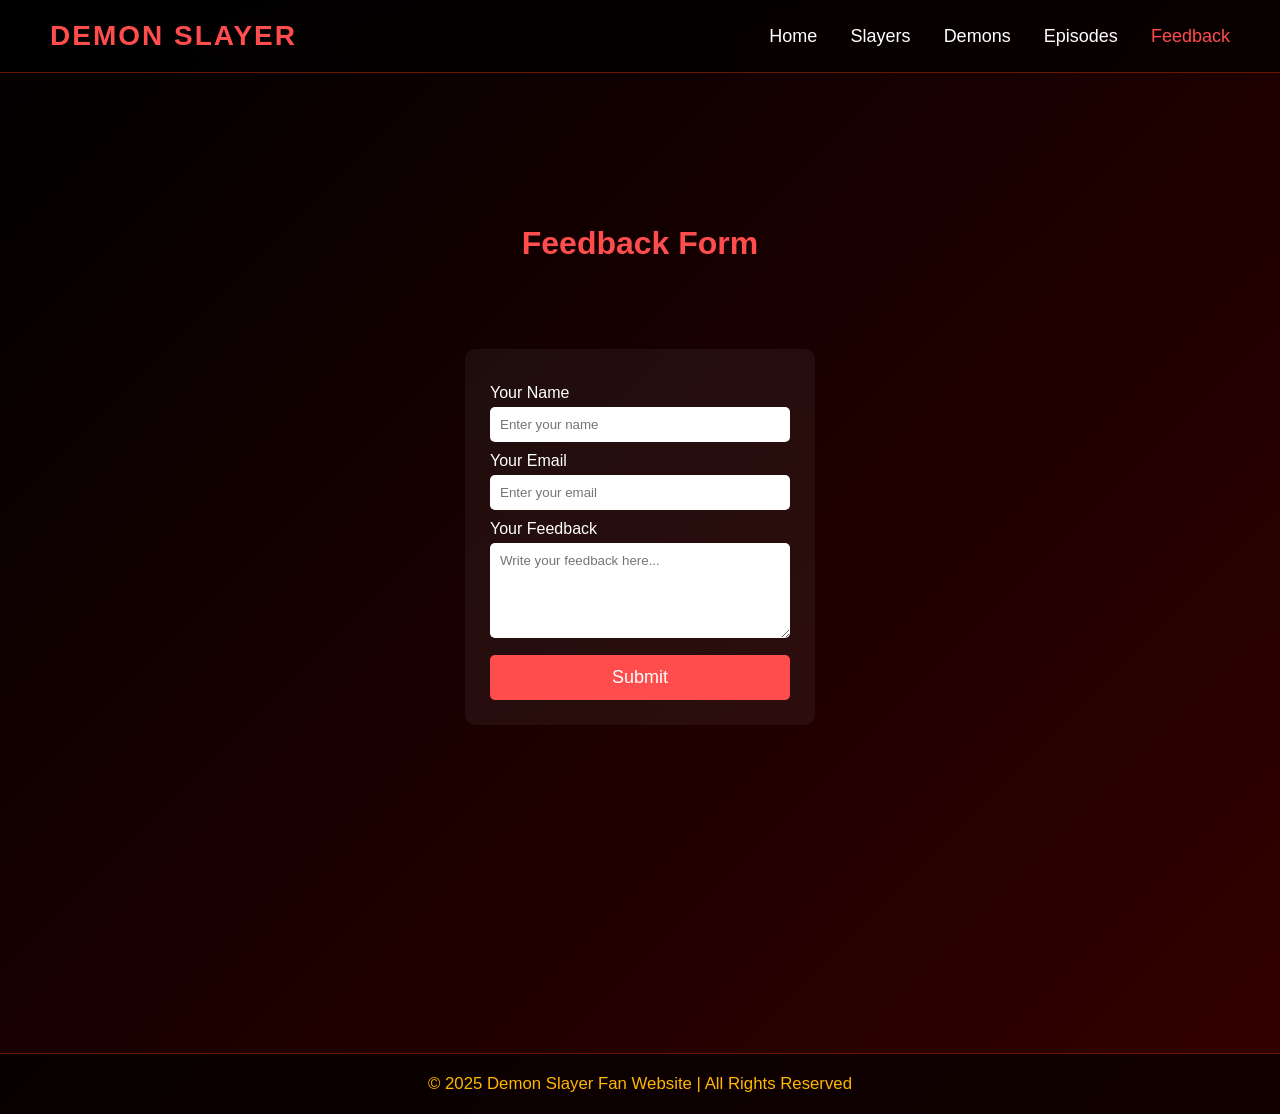
<file: Feedback.html>
<!DOCTYPE html>
<html lang="en">
<head>
    <meta charset="UTF-8">
    <title>Feedback</title>
    <link rel="stylesheet" href="style.css">
</head>

<body>

<header>
    <a href="#" class="logo">Demon Slayer</a>
    <nav>
        <a href="index.html">Home</a>
        <a href="slayers.html">Slayers</a>
        <a href="demons.html">Demons</a>
        <a href="episodes.html">Episodes</a>
        <a href="Feedback.html" class="active">Feedback</a>
    </nav>
</header>

<section class="feedback-section">
    <h2>Feedback Form</h2>

    <form class="feedback-form">

        <label>Your Name</label>
        <input type="text" placeholder="Enter your name" required>

        <label>Your Email</label>
        <input type="email" placeholder="Enter your email" required>

        <label>Your Feedback</label>
        <textarea rows="5" placeholder="Write your feedback here..." required></textarea>

        <button type="submit">Submit</button>

    </form>
</section>

<footer>
    <p>© 2025 Demon Slayer Fan Website | All Rights Reserved</p>
</footer>

</body>
</html>
</file>
<file: style.css>
/* RESET */
* {
    margin: 0;
    padding: 0;
    box-sizing: border-box;
    text-decoration: none;
    font-family: 'Poppins', sans-serif;
}

html {
    font-size: 70%;
}

body {
    background: linear-gradient(135deg, #000000, #1b0000, #330000);
    color: #f5f5f5;
    overflow-x: hidden;
}

/* HEADER */
header {
    position: fixed;
    top: 0;
    width: 100%;
    padding: 1.5rem 9%;
    display: flex;
    justify-content: space-between;
    align-items: center;
    background: rgba(0,0,0,0.6);
    backdrop-filter: blur(5px);
    z-index: 100;
    border-bottom: 1px solid rgba(255, 50, 0, 0.4);
}

.logo {
    font-size: 4rem;
    font-weight: 900;
    color: #ffb700;
    letter-spacing: 2px;
    transition: 0.4s;
}

.logo:hover {
    transform: scale(1.1);
    color: #ff4500;
}

/* NAVIGATION */
nav a {
    font-size: 2rem;
    margin-left: 3rem;
    color: #fff;
    font-weight: 500;
    transition: 0.3s;
    border-bottom: 3px solid transparent;
}

nav a:hover {
    color: #ff4500;
    border-bottom: 3px solid #ff4500;
}

/* SECTION */
section {
    padding: 10rem 9%;
    min-height: 100vh;
    display: flex;
    align-items: center;
    gap: 6rem;
}

/* HOME IMAGE */
.home-img img {
    width: 32vw;
    border-radius: 50%;
    box-shadow: 0 0 35px #ff2200, 0 0 60px #ff0000;
    transition: 0.3s ease;
}

.home-img img:hover {
    transform: scale(1.07);
    box-shadow: 0 0 55px #ff2200, 0 0 80px #ff0000;
}

/* HOME CONTENT */
.home-content {
    max-width: 600px;
}

.home-content h2 {
    font-size: 5rem;
    font-weight: 800;
}

.home-content h3 {
    font-size: 3.5rem;
    margin-top: 1rem;
    font-weight: 700;
}

span {
    color: #ff4500;
}

/* SOCIAL ICONS */
.social-icons {
    margin-top: 2rem;
    display: flex;
    gap: 2rem;
}

.social-icons a {
    font-size: 3rem;
    color: #ffb700;
    transition: 0.3s ease;
}

.social-icons a:hover {
    color: #ff3000;
    transform: scale(1.3);
}

/* TYPEWRITER CURSOR EFFECT */
.typing-text span::after {
    content: "";
    position: absolute;
    width: 4px;
    height: 100%;
    background: #fff;
    right: -5px;
    animation: blink 0.5s infinite;
}

@keyframes blink {
    0%, 50% { opacity: 1; }
    50%, 100% { opacity: 0; }
}

/* FOOTER */
footer {
    width: 100%;
    text-align: center;
    padding: 1.5rem;
    background: #0a0a0a;
    color: #ffb700;
    border-top: 1px solid rgba(255, 50, 0, 0.4);
    font-size: 1.5rem;
}

/* SLAYERS PAGE CARD SECTION */
.content h2 {
    font-size: 4rem;
    margin-bottom: 3rem;
    text-align: center;
    color: #ffb700;
    text-shadow: 0 0 10px #ff4500;
}

/* Card grid container */
.card-container {
    display: grid;
    grid-template-columns: repeat(auto-fit, minmax(260px, 1fr));
    gap: 3rem;
    padding: 2rem 0;
}

/* Each card */
.card {
    background: rgba(0, 0, 0, 0.7);
    backdrop-filter: blur(8px);
    padding: 2rem;
    border-radius: 15px;
    text-align: center;
    box-shadow: 0 0 15px rgba(255, 68, 0, 0.6);
    transition: 0.3s ease;
    border: 2px solid rgba(255, 80, 0, 0.4);
}

.card:hover {
    transform: translateY(-10px);
    box-shadow: 0 0 30px rgba(255, 100, 0, 0.8);
}

/* Images */
.card img {
    width: 100%;
    height: 100;
    object-fit: cover;
    border-radius: 12px;
    margin-bottom: 1.5rem;
    box-shadow: 0 0 15px rgba(255, 50, 0, 0.7);
}

/* Title */
.card h3 {
    font-size: 2.5rem;
    color: #ffb700;
    margin-bottom: 1rem;
}

/* Description text */
.card p {
    font-size: 1.5rem;
    color: #eee;
    line-height: 1.5;
}

section{
    padding: 10rem 9%;
}

.content{
    padding-top: 12rem ;
}

/*FOR DEMONS PAGE*/
.card-container {
    display: grid;
    grid-template-columns: repeat(2, 1fr); /* Only 2 cards per row */
    gap: 20px;
    padding: 20px;
}

.card {
    background: rgba(255, 255, 255, 0.08);
    padding: 15px;
    border-radius: 15px;
    backdrop-filter: blur(5px);
    text-align: center;
}

.card img {
    width: 100%;
    height: auto;
    object-fit: cover;
    border-radius: 10px;
}

/* RESET */
* {
    margin: 0;
    padding: 0;
    box-sizing: border-box;
    font-family: 'Poppins', sans-serif;
}

body {
    background: linear-gradient(135deg, #000000, #1b0000, #330000);
    color: #fff;
    overflow-x: hidden;
}

/* HEADER */
header {
    width: 100%;
    padding: 20px 50px;
    display: flex;
    justify-content: space-between;
    align-items: center;
    background: rgba(0,0,0,0.6);
    backdrop-filter: blur(10px);
    position: sticky;
    top: 0;
    z-index: 100;
}

header .logo {
    font-size: 32px;
    font-weight: 700;
    color: #ff4d4d;
    text-transform: uppercase;
}

header nav a {
    color: #fff;
    margin-left: 30px;
    font-size: 18px;
    transition: 0.3s ease;
}

header nav a:hover,
header nav a.active{
    color: #ff4d4d;
}

/* EPISODE SECTION */
.Episodes {
    width: 100%;
    height: 90vh;
    position: relative;
    display: flex;
    justify-content: center;
    align-items: center;
    margin-top: 20px;
}

.slide {
    position: absolute;
    width: 70%;
    max-width: 900px;
    padding: 20px;
    text-align: center;
    background: rgba(255,255,255,0.05);
    border-radius: 20px;
    backdrop-filter: blur(5px);
    box-shadow: 0 0 20px rgba(255,0,0,0.2);
    opacity: 0;
    transform: scale(0.9);
    transition: 0.5s ease-in-out;
}

.slide.active {
    opacity: 1;
    transform: scale(1);
}

.slide img {
    width: 70%;
    height: 750px;
    object-fit: cover;
    border-radius: 15px;
    margin-bottom: 20px;
}

.slide h2 {
    font-size: 32px;
    margin-bottom: 10px;
    color: #ff4d4d;
}

.slide p {
    font-size: 18px;
}

/* BUTTONS */
.carousel-btn {
    position: absolute;
    top: 50%;
    transform: translateY(-50%);
    padding: 15px 20px;
    font-size: 28px;
    background: rgba(255,255,255,0.2);
    border: none;
    color: white;
    cursor: pointer;
    border-radius: 50%;
    transition: 0.3s ease;
}

.carousel-btn:hover {
    background: rgba(255,0,0,0.6);
}

.prev {
    left: 5%;
}

.next {
    right: 5%;
}

/*FEEDBACK FORM*/

/* HEADER */
header {
    width: 100%;
    padding: 20px 50px;
    display: flex;
    justify-content: space-between;
    align-items: center;
    background: #000000aa;
}

header .logo {
    font-size: 28px;
    color: #ff4d4d;
    font-weight: bold;
}

nav a {
    margin-left: 25px;
    color: white;
    transition: 0.3s;
}

nav a:hover
 {
    color: #ff4d4d;
}

/* FEEDBACK BOX */
.feedback-section {
    width: 100%;
    display: flex;
    flex-direction: column;
    align-items: center;
    margin-top: 40px;
}

.feedback-section h2 {
    font-size: 32px;
    margin-bottom: 20px;
    color: #ff4d4d;
}

.feedback-form {
    width: 350px;
    background: #ffffff0d;
    padding: 25px;
    border-radius: 10px;
}

.feedback-form label {
    margin-top: 10px;
    display: block;
    font-size: 16px;
}

.feedback-form input,
.feedback-form textarea {
    width: 100%;
    padding: 10px;
    border: none;
    margin-top: 5px;
    border-radius: 5px;
    outline: none;
}

.feedback-form button {
    width: 100%;
    margin-top: 15px;
    padding: 12px;
    background: #ff4d4d;
    border: none;
    color: white;
    border-radius: 5px;
    cursor: pointer;
    font-size: 18px;
}

.feedback-form button:hover {
    background: #ff0000;
}

/* FOOTER */
footer {
    text-align: center;
    padding: 20px;
    margin-top: 40px;
    background: #000000aa;
}
</file>
